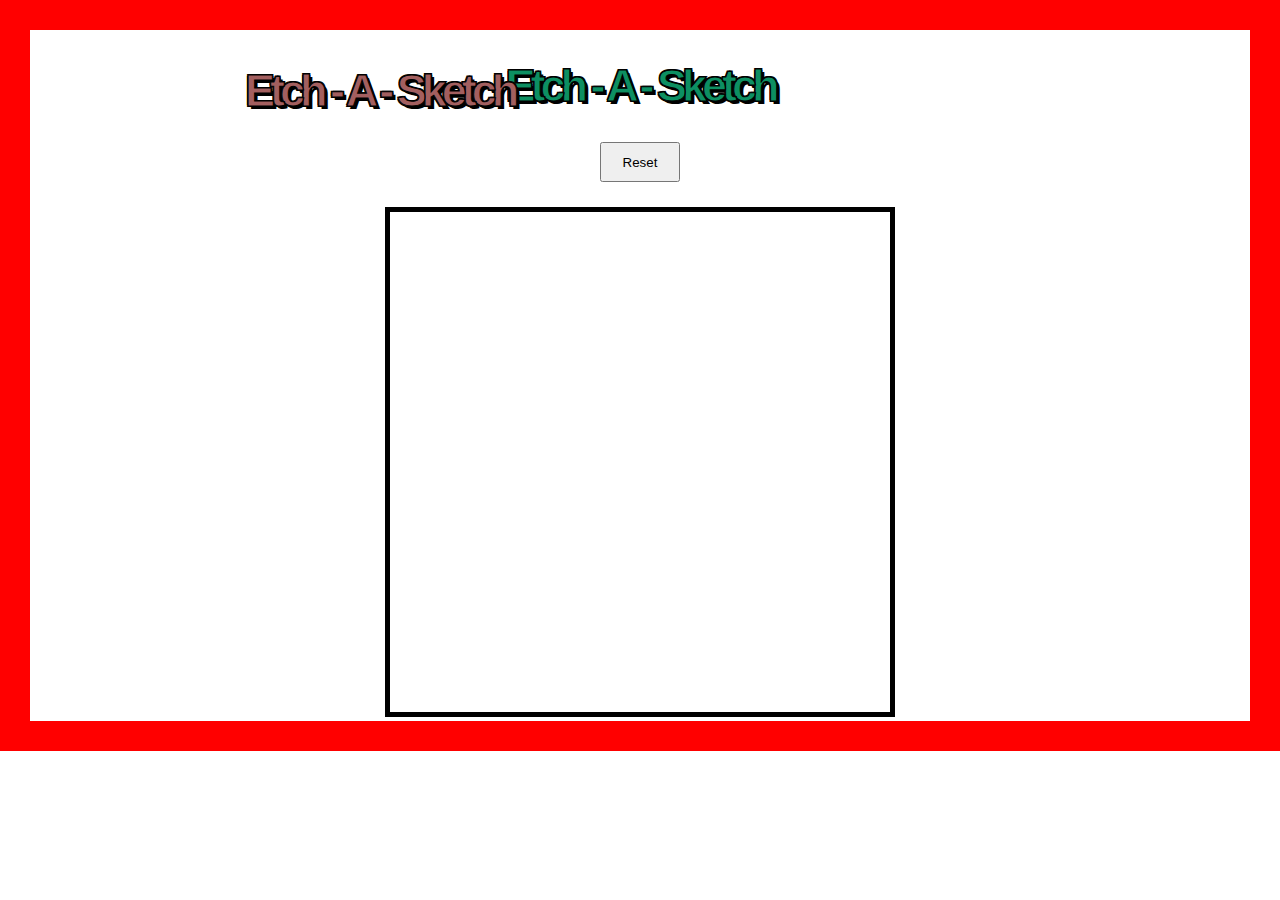
<file: index.html>
<!DOCTYPE html>
<head title="Etch a Sketch">
    <link rel="stylesheet" href="style.css">
</head>
<html>
    <body>
        <h1 id="h1">Etch - A - Sketch</h1>
        <h2>
            <button id="btn" type="number">Reset</button> 
        </h2>
        <!-- <p>
            <button id="btn" type="number">Reset</button>
        </p> -->
        <div id="container"></div>
        <script src="eas.js"></script>
        <script
  src="https://code.jquery.com/jquery-3.4.1.js"
  integrity="sha256-WpOohJOqMqqyKL9FccASB9O0KwACQJpFTUBLTYOVvVU="
  crossorigin="anonymous"></script>
        
    </body>
</html>
</file>
<file: style.css>
html, body {
    text-align: center;
    padding: 0;
    margin: 0;
    border: 15px solid red;
    background-image: URL("https://www.toptal.com/designers/subtlepatterns/patterns/lilypads.png")
}

h1 {
    font-family: -apple-system, BlinkMacSystemFont, 'Segoe UI', Roboto, Oxygen, Ubuntu, Cantarell, 'Open Sans', 'Helvetica Neue', sans-serif;
    stroke-width: 5px;
    /* display: inline; */
    position: relative;
    letter-spacing: -5px;
    font-size: 45px;
    -webkit-text-stroke: 1px black;
    text-shadow: 3px 3px 0 #000,
        -1px -1px 0 #000,
        1px -1px 0 #000,
        -1px 1px 0 #000,
        1px 1px 0 #000;
}

h1:before {
    content: "Etch - A - Sketch";
    position: absolute; left: 215px; top: 5px;
    color: rgba(228, 133, 133, 0.72);
    font-size: 45px;
}

h2 {
    text-align: center;
    margin-top: 30px;
}

#container{
    width: 500px;
    height: 500px;
    border: black 5px solid;
    display: inline-block;
    margin-top: 5px;
}

.box {
    /* outline: black 1px solid; */
    box-sizing: border-box;
    display: block;
    float: left;
}

#btn {
    width: 80px;
    height:40px;
}

/* -change text to cool stuff
 */
</file>
